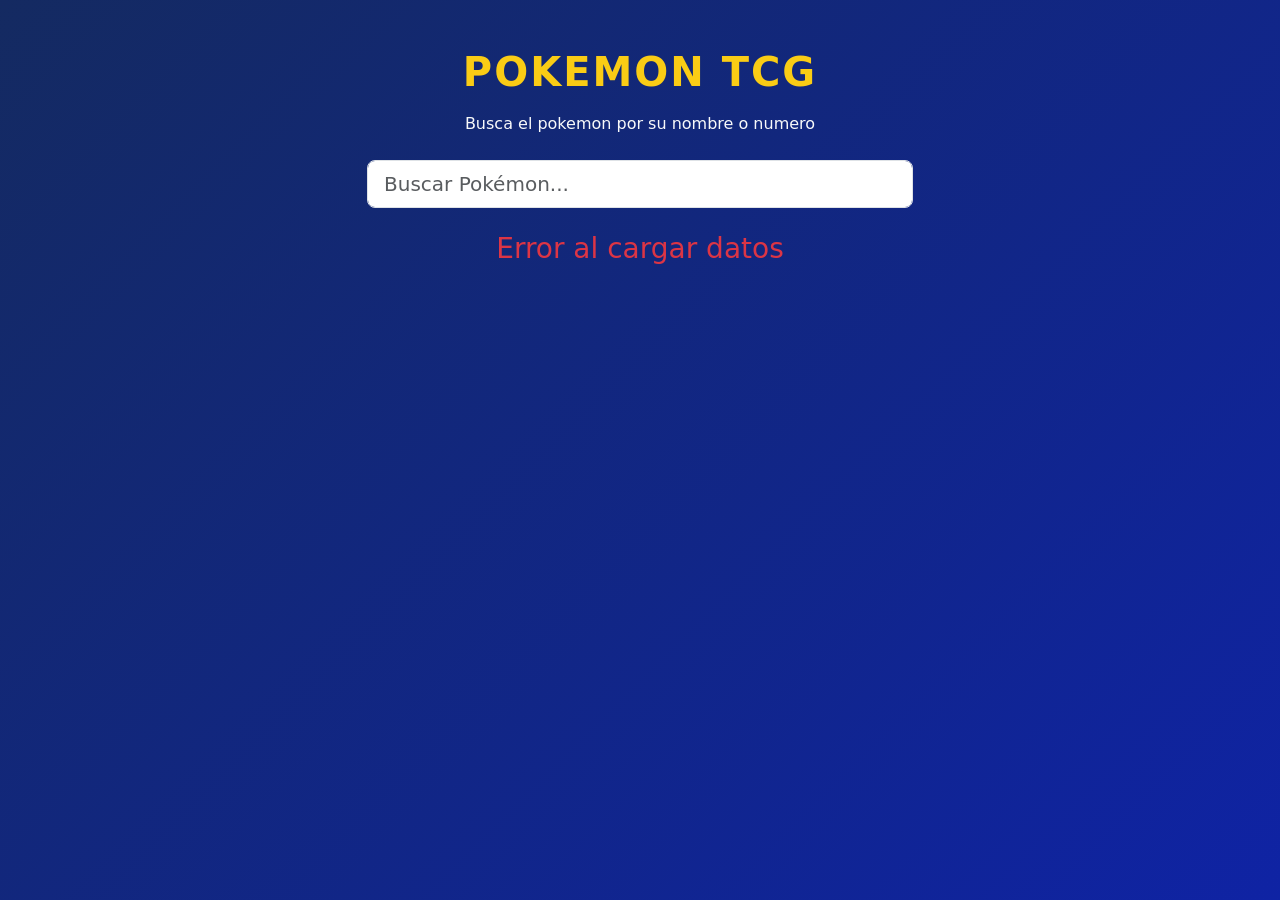
<file: index.html>
<!DOCTYPE html>
<html lang="es">
<head>
<meta charset="UTF-8">
<meta name="viewport" content="width=device-width, initial-scale=1.0">
<title>PokeDex</title>
<link href="https://cdn.jsdelivr.net/npm/bootstrap@5.3.7/dist/css/bootstrap.min.css" rel="stylesheet">
<link rel="stylesheet" href="style.css">
</head>
<body>

<div class="container py-5">

    <h1 class="text-center titulo mb-3">POKEMON TCG</h1>
    <p class="text-center text-light mb-4">
        Busca el pokemon por su nombre o numero
    </p>

    <div class="row justify-content-center mb-4">
        <div class="col-md-6">
            <input
                type="text"
                id="buscador"
                class="form-control form-control-lg"
                placeholder="Buscar Pokémon..."
            >
        </div>
    </div>

    <div id="pokemon-container" class="row g-4"></div>
    <div class="modal fade" id="pokemonModal" tabindex="-1">

  <div class="modal-dialog">

    <div class="modal-content">

      <div class="modal-header">

        <h5 id="modalTitle"></h5>

        <button
            class="btn-close"
            data-bs-dismiss="modal">
        </button>

      </div>

      <div
        class="modal-body"
        id="modalBody">
      </div>

    </div>

  </div>

</div>

<script src="https://cdn.jsdelivr.net/npm/bootstrap@5.3.7/dist/js/bootstrap.bundle.min.js"></script>

</div>

<script src="java.js"></script>
</body>
</html>
</file>
<file: style.css>
body{
    background: linear-gradient(135deg,#142a61,#0f23a4);
    min-height:100vh;
}

.titulo{
    color:#facc15;
    font-weight:800;
    letter-spacing:2px;
}

.card-pokemon{
    background:linear-gradient(180deg,#f8fafc,#e2e8f0);
    border-radius:22px;
    padding:15px;
    border:4px solid #facc15;
    transition:.35s;
    height:100%;
    box-shadow:0 10px 25px rgba(0,0,0,.35);
}

.card-pokemon:hover{
    transform:translateY(-10px) scale(1.02);
}

.top-card{
    display:flex;
    justify-content:space-between;
    font-weight:bold;
    margin-bottom:10px;
}

.img-card{
    width:100%;
    height:180px;
    object-fit:contain;
    background:white;
    border-radius:15px;
}

.tipo{
    display:inline-block;
    padding:4px 10px;
    border-radius:12px;
    color:white;
    font-size:13px;
    margin-top:8px;
}

.habilidad{
    background:#fff;
    border-radius:12px;
    padding:10px;
    margin-top:12px;
    font-size:14px;
}

.fire{background:#ef4444;}
.water{background:#3b82f6;}
.grass{background:#22c55e;}
.electric{background:#facc15;color:black;}
.psychic{background:#ec4899;}
.ice{background:#67e8f9;color:black;}
.ground{background:#a16207;}
.rock{background:#78716c;}
.poison{background:#9333ea;}
.bug{background:#84cc16;color:black;}
.normal{background:#9ca3af;color:black;}
.fighting{background:#dc2626;}
.ghost{background:#6d28d9;}
.dragon{background:#4338ca;}
.dark{background:#111827;}
.fairy{background:#f9a8d4;color:black;}
</file>
